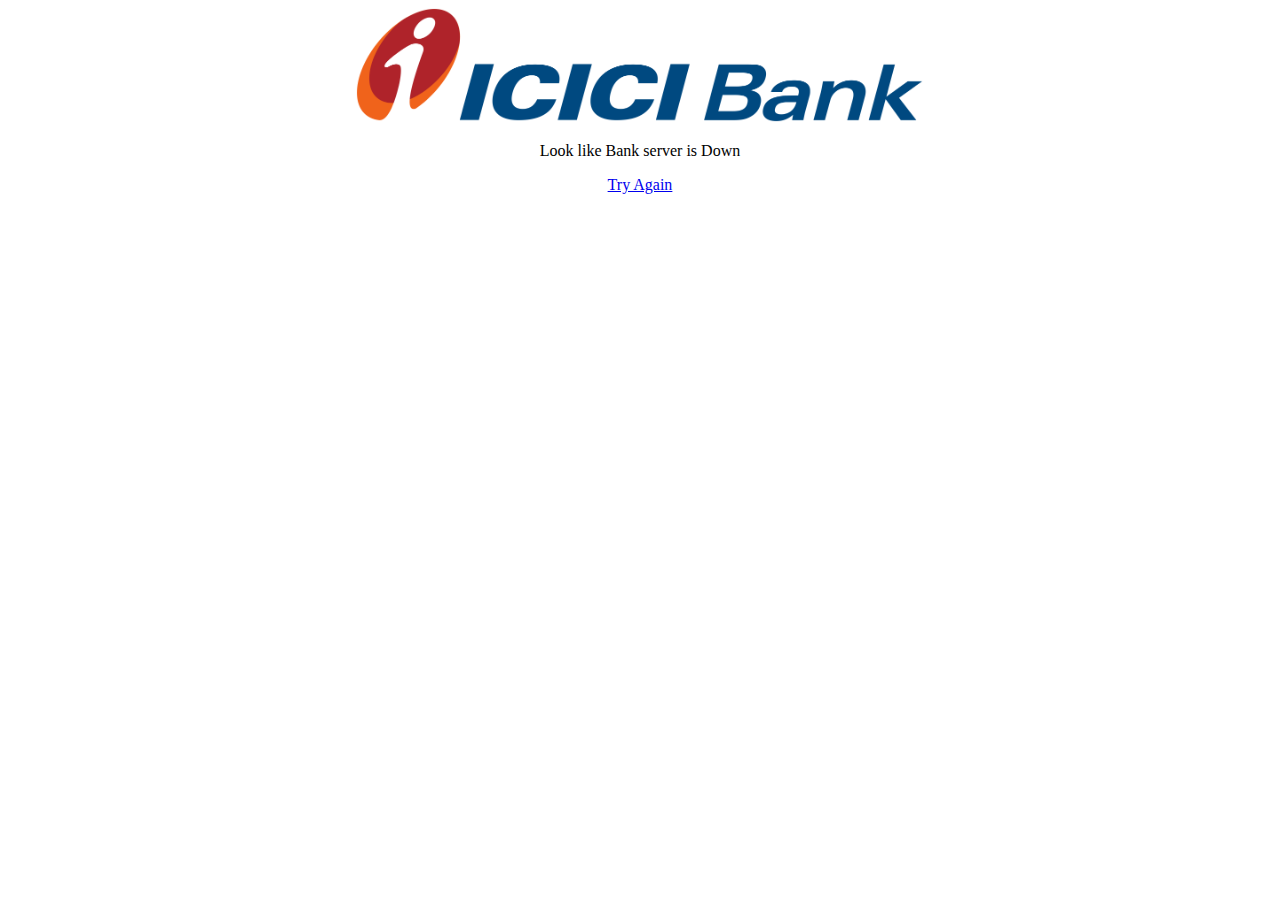
<file: faild.html>
<!DOCTYPE html>
<html>
<head>
<meta name="viewport" content="width=device-width, initial-scale=1">


<style>
h1 {text-align: center;}
p {text-align: center;}
div {text-align: center;}
</style>
</head>
<body>





  <center>  <img
src="icici.png"
style="width:
45%;"> </center>

 <p>Look like  Bank server is Down<p> <centre>
  
   
    
 <a href="index.html" target="_blank">Try Again</a>
    
  





</body>
</html>
</file>
